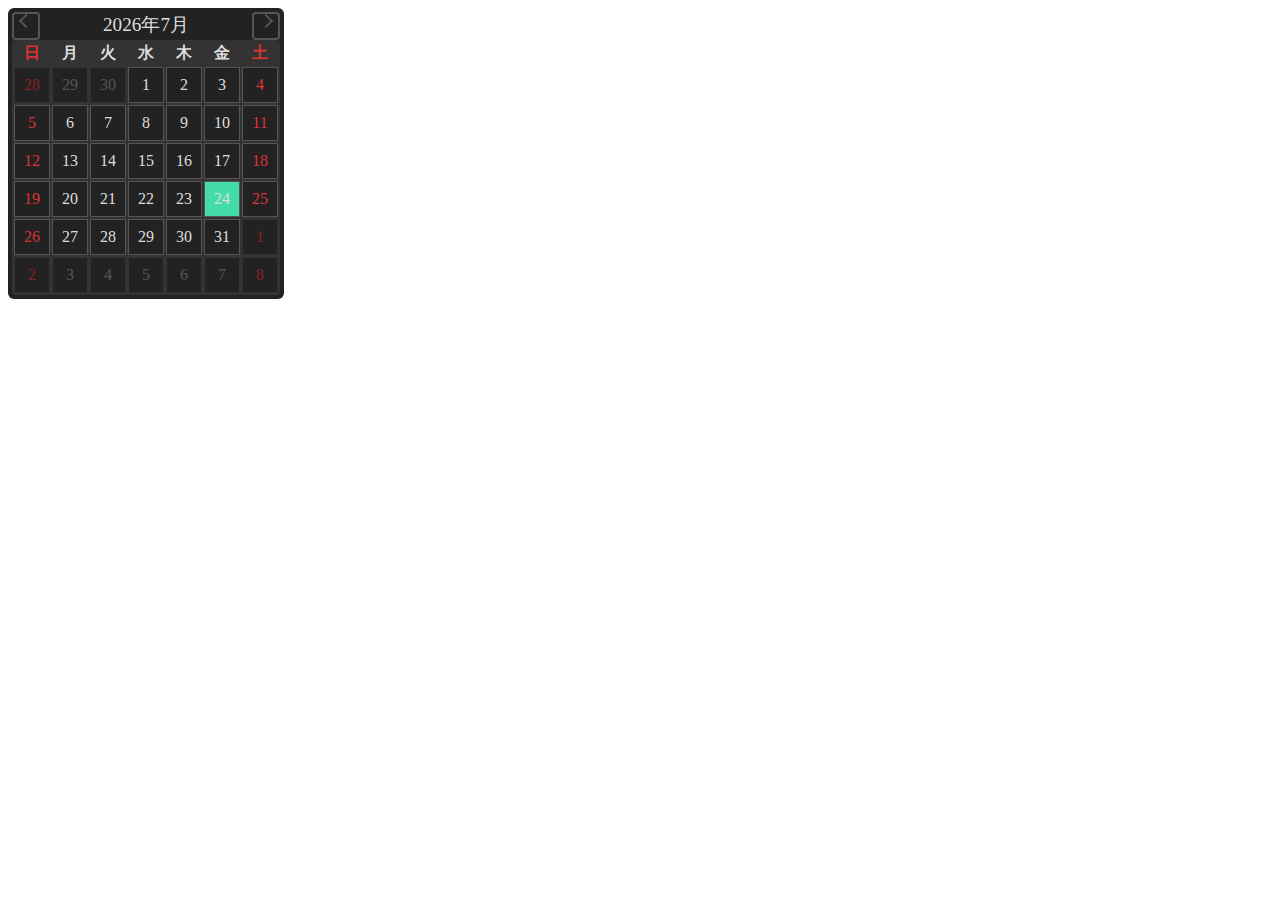
<file: prototype/calendar.html>
<!DOCTYPE html>
<html>

<head>
	<style>
		.CalendarUI {
			--bg-color: #222;
			--text-color: #ddd;
			--border-color: #555;
			--frame-color: #333;
			--hover-bg-color: gray;
			--hover-border-color: #ddd;
			--holiday-color: #d33;
			--today-bg-color: #4da;
			--today-border-color: #555;
			--out-of-month-text-color: #555;
			--out-of-month-border-color: #333;
			--out-of-month-holiday-color: #822;
		}

		div.CalendarUI {
			background-color: var(--bg-color);
			color: var(--text-color);
			border-radius: 6px;
			width: fit-content;
			padding: 4px;
		}

		.CalendarUI table {
			background-color: var(--frame-color);
			border-radius: 4px;
		}

		.CalendarUI th {
			color: var(--text-color);
		}

		.CalendarUI td {
			background-color: var(--bg-color);
			color: var(--text-color);
			border: solid var(--border-color) 1px;
			width: 2em;
			height: 2em;
			vertical-align: middle;
			text-align: center;
			cursor: pointer;
		}

		.CalendarUI td:hover {
			background-color: var(--hover-bg-color);
			border-color: var(--hover-border-color);
		}

		.CalendarUI td.today {
			background-color: var(--today-bg-color);
			border-color: var(--today-border-color);
		}

		.CalendarUI td.out_of_month {
			color: var(--out-of-month-text-color);
			border-color: var(--out-of-month-border-color);
		}

		.CalendarUI td.out_of_month.sat,
		.CalendarUI td.out_of_month.sun {
			color: var(--out-of-month-holiday-color);
		}

		.CalendarUI td.sat,
		td.sun,
		th.sat,
		th.sun {
			color: var(--holiday-color);
		}

		.CalendarUI div.header {
			display: flex;
			font-size: larger;
			vertical-align: middle;
			text-align: center;
		}

		.CalendarUI span.button {
			display: inline;
			border: solid var(--border-color) 2px;
			border-radius: 4px;
			width: 24px;
			height: 24px;
			padding: 0;
		}

		.CalendarUI .button::before {
			display: inline-block;
			content: "";
			margin-bottom: 5px;
			width: 8px;
			height: 8px;
			border-top: solid var(--border-color) 2px;
			border-left: solid var(--border-color) 2px;
		}

		.CalendarUI .left_button {
			margin-right: auto;
		}

		.CalendarUI .right_button {
			margin-left: auto;
		}

		.CalendarUI .left_button::before {
			transform: rotate(-45deg);
		}

		.CalendarUI .right_button::before {
			transform: rotate(135deg);
		}

		.CalendarUI .button:hover,
		.CalendarUI .button:hover::before {
			background-color: var(--hover-bg-color);
			border-color: var(--hover-border-color);
		}
	</style>
</head>

<body>
	<div id="holder">
	</div>
	<span id="view_date"></span>


</body>
<script>
	class CalendarUI {
		static #getToday() {
			let now = new Date(Date.now());
			let today = new Date(now.getFullYear(), now.getMonth(), now.getDate());
			return today;
		}
		constructor(parent, select_day_callback = null) {
			const week_day_class = ["sun", "mon", "tue", "wed", "thu", "fri", "sat"];
			const week_day_name = ["日", "月", "火", "水", "木", "金", "土"];
			this.frame = document.createElement("div");
			this.frame.className = "CalendarUI";
			let header = document.createElement("div");
			let left_button = document.createElement("span");
			let right_button = document.createElement("span");
			let year_month_view = document.createElement("span");
			left_button.className = "button left_button";
			year_month_view.innerText = "2023年1月";
			right_button.className = "button right_button";
			header.className = "header";
			header.appendChild(left_button)
			header.appendChild(year_month_view)
			header.appendChild(right_button)
			let month = document.createElement("table");
			let weeks = new Array(6);
			let days = new Array(7 * 6);
			let week_days = document.createElement("tr");
			month.appendChild(week_days);
			for (let i = 0; i < 7; i++) {
				let week_day = document.createElement("th");
				week_day.className = week_day_class[i];
				week_day.innerText = week_day_name[i];
				week_days.appendChild(week_day);
			}
			for (let i = 0; i < weeks.length; i++) {
				let week = document.createElement("tr");
				weeks[i] = week;
				month.appendChild(week);
			}
			for (let i = 0; i < days.length; i++) {
				let week = weeks[Math.floor(i / 7)];
				let day = document.createElement("td");
				const week_day_index = i % 7;
				day.className = week_day_class[week_day_index];
				day.innerText = i.toString();
				days[i] = day;
				day.addEventListener("click", event => {
					if (this.select_day_callback != null) {
						select_day_callback(this.yeaer_month.getFullYear(), this.yeaer_month.getMonth(), Number(event.target.innerText), week_day_index);
					}
				});
				week.appendChild(day);
			}
			this.select_day_callback = select_day_callback;
			this.year_month_view = year_month_view;
			this.days = days;
			this.frame.appendChild(header);
			this.frame.appendChild(month);
			parent.appendChild(this.frame);
			let today = CalendarUI.#getToday();
			this.yeaer_month = new Date(today.getFullYear(), today.getMonth());
			this.ViewMonth(this.yeaer_month.getFullYear(), this.yeaer_month.getMonth(), today);
			left_button.addEventListener("click", e => {
				this.yeaer_month.setMonth(this.yeaer_month.getMonth() - 1);
				this.ViewMonth(this.yeaer_month.getFullYear(), this.yeaer_month.getMonth(), today);
			});
			right_button.addEventListener("click", e => {
				this.yeaer_month.setMonth(this.yeaer_month.getMonth() + 1);
				this.ViewMonth(this.yeaer_month.getFullYear(), this.yeaer_month.getMonth(), today);
			});
		}
		ViewMonth(year, month, today) {
			let start_week_day = (new Date(year, month, 1)).getDay();
			let base_date = new Date(year, month, -start_week_day + 1);
			for (let i = 0; i < this.days.length; i++) {
				this.days[i].innerText = base_date.getDate().toString();
				if (base_date.getMonth() == month) {
					this.days[i].classList.remove("out_of_month");
				} else {
					this.days[i].classList.add("out_of_month");
				}
				if (base_date.getTime() == today.getTime()) {
					this.days[i].classList.add("today");
				} else {
					this.days[i].classList.remove("today");
				}
				base_date.setDate(base_date.getDate() + 1);
			}
			this.year_month_view.innerText = year.toString() + "年" + (month + 1).toString() + "月";
		}

	}
	function update_date_view(year, month, day, week_day_index) {
		const week_day_name = ["日", "月", "火", "水", "木", "金", "土"];
		let view_date = document.getElementById("view_date");
		view_date.innerText = year.toString() + "年" + month.toString() + "月" + day.toString() + "日" + "(" + week_day_name[week_day_index] + ")";
	}

	parent = document.getElementById("holder");
	progress_bar = new CalendarUI(parent, update_date_view);
</script>

</html>
</file>
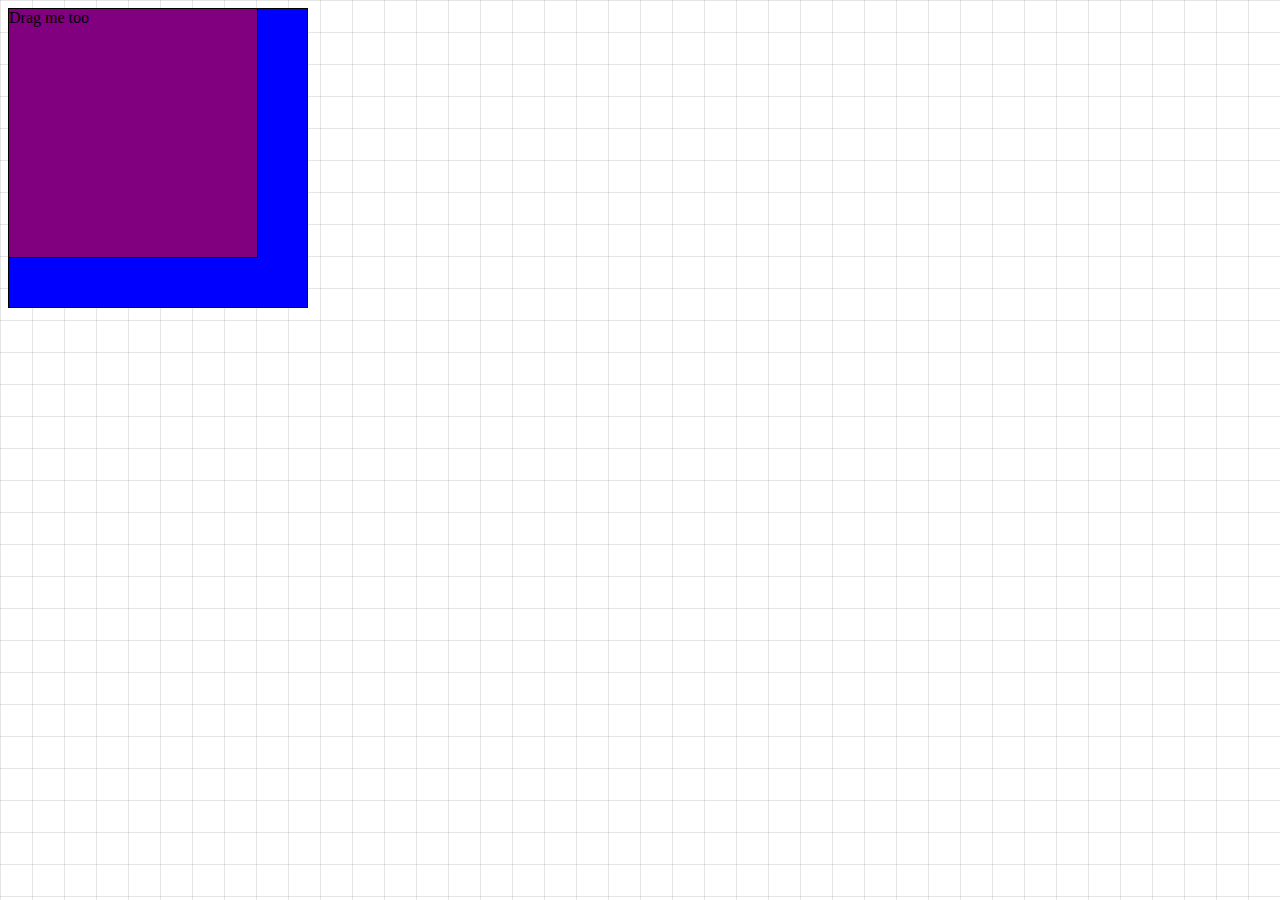
<file: prototype/resizable_box.html>
<!DOCTYPE html>
<html>

<head>
    <style>
        body {
            background: white;
            background-image:
                linear-gradient(90deg, rgba(0, 0, 0, .1) 1px, transparent 1px),
                linear-gradient(rgba(0, 0, 0, .1) 1px, transparent 1px);
            background-size: 32px 32px;
        }

        .draggable {
            position: absolute;
            cursor: move;
            border: 1px solid black;
            box-sizing: border-box;
        }

        .resize-handle {
            width: 8px;
            height: 8px;
            border: 1px solid black;
            background: white;
            position: absolute;
            visibility: hidden;
            cursor: se-resize;
            top: calc(50% - 5px);
        }

        .resize-handle-left {
            left: -5px;
        }

        .resize-handle-right {
            left: calc(100% - 5px);
        }
    </style>
</head>

<body>
    <div id="draggable1">
        Drag me
    </div>
    <div id="draggable2">
        Drag me too
    </div>

    <script>
        class DraggableElement {
            constructor(element, width = '200px', height = '200px', color = 'red') {
                this.element = element;
                this.currentState = "none";

                this.element.classList.add("draggable");
                this.element.style.width = width;
                this.element.style.height = height;
                this.element.style.background = color;

                this.createResizeHandles();

                this.dragMouseDown = this.dragMouseDown.bind(this);
                this.resizeMouseDownLeft = this.resizeMouseDownLeft.bind(this);
                this.resizeMouseDownRight = this.resizeMouseDownRight.bind(this);
                this.showResizeHandles = this.showResizeHandles.bind(this);
                this.hideResizeHandles = this.hideResizeHandles.bind(this);
                this.elementDrag = this.elementDrag.bind(this);
                this.resizeElementLeft = this.resizeElementLeft.bind(this);
                this.resizeElementRight = this.resizeElementRight.bind(this);
                this.closeElementAction = this.closeElementAction.bind(this);

                this.element.addEventListener('mousedown', this.dragMouseDown);
                this.resizeHandleLeft.addEventListener('mousedown', this.resizeMouseDownLeft);
                this.resizeHandleRight.addEventListener('mousedown', this.resizeMouseDownRight);
                this.element.addEventListener('mouseenter', this.showResizeHandles);
                this.element.addEventListener('mouseleave', this.hideResizeHandles);
            }

            createResizeHandles() {
                this.resizeHandleLeft = document.createElement('div');
                this.resizeHandleLeft.className = "resize-handle resize-handle-left";
                this.element.appendChild(this.resizeHandleLeft);

                this.resizeHandleRight = document.createElement('div');
                this.resizeHandleRight.className = "resize-handle resize-handle-right";
                this.element.appendChild(this.resizeHandleRight);
            }

            showResizeHandles() {
                this.resizeHandleLeft.style.visibility = "visible";
                this.resizeHandleRight.style.visibility = "visible";
            }

            hideResizeHandles() {
                this.resizeHandleLeft.style.visibility = "hidden";
                this.resizeHandleRight.style.visibility = "hidden";
            }

            dragMouseDown(e) {
                this.handleMouseDown("dragging", this.elementDrag, e);
            }

            resizeMouseDownLeft(e) {
                this.handleMouseDown("resizingLeft", this.resizeElementLeft, e);
            }

            resizeMouseDownRight(e) {
                this.handleMouseDown("resizingRight", this.resizeElementRight, e);
            }

            handleMouseDown(action, actionCallback, e) {
                e = e || window.event;
                e.preventDefault();

                if (this.currentState === "none") {
                    this.startX = e.clientX;
                    this.currentState = action;
                    this.currentActionCallback = actionCallback;

                    document.addEventListener('mouseup', this.closeElementAction);
                    document.addEventListener('mousemove', this.currentActionCallback);
                }
            }

            elementDrag(e) {
                e.preventDefault();
                const deltaX = this.startX - e.clientX;
                this.startX = e.clientX;
                this.element.style.left = (this.element.offsetLeft - deltaX) + "px";
            }

            resizeElementLeft(e) {
                e.preventDefault();
                const deltaX = this.startX - e.clientX;
                this.startX = e.clientX;
                this.element.style.width = (this.element.offsetWidth + deltaX) + "px";
                this.element.style.left = (this.element.offsetLeft - deltaX) + "px";
            }

            resizeElementRight(e) {
                e.preventDefault();
                const deltaX = this.startX - e.clientX;
                this.startX = e.clientX;
                this.element.style.width = (this.element.offsetWidth - deltaX) + "px";
            }

            closeElementAction() {
                this.currentState = "none";
                document.removeEventListener('mouseup', this.closeElementAction);
                document.removeEventListener('mousemove', this.currentActionCallback);
            }
        }

        const draggableElement1 = new DraggableElement(document.getElementById('draggable1'), '300px', '300px', 'blue');
        const draggableElement2 = new DraggableElement(document.getElementById('draggable2'), '250px', '250px', 'purple');
    </script>
</body>

</html>
</file>
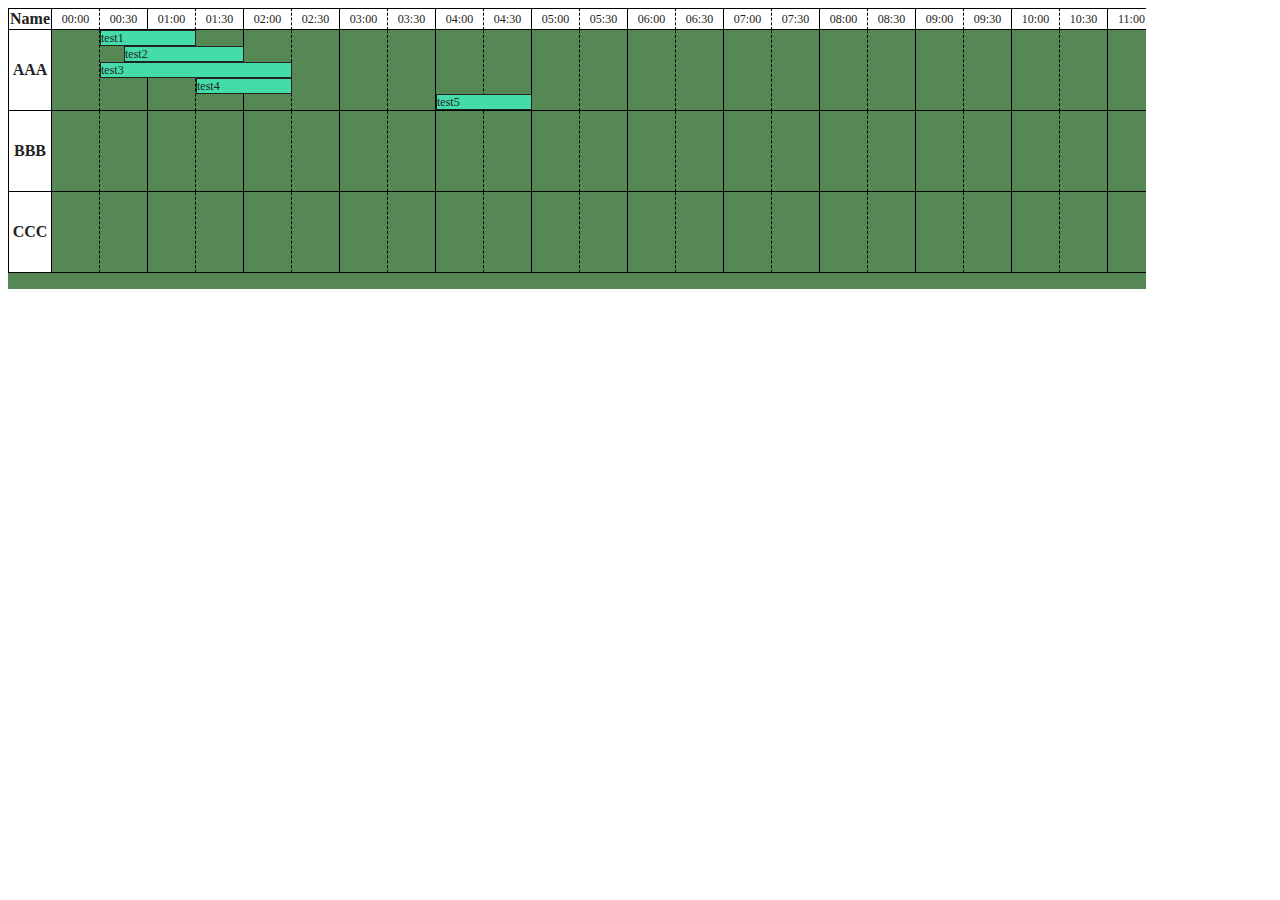
<file: prototype/schedule.html>
<!DOCTYPE html>
<html>

<head>
	<style>
		.ScheduleUI {
			--bg-color: #585;
			--header-bg-color: #fff;
			--text-color: #222;
			--border-color: #000;
			--frame-color: #333;
			--bg-color-hover: #6d6;
			--border-color-hover: #fff;
			--selected-bg-color: #44d;
			--selected-bg-color-hover: #88f;

			--holiday-color: #d33;
			--today-bg-color: #4da;
			--today-border-color: #555;
			--out-of-month-text-color: #555;
			--out-of-month-border-color: #333;
			--out-of-month-holiday-color: #822;
		}

		div.ScheduleUI {
			width: fit-content;
			max-width: 90%;
			height: fit-content;
			max-height: 90vh;
			overflow: scroll;
		}

		table.ScheduleUI {
			background-color: var(--bg-color);
			color: var(--text-color);
			border-radius: 0px;
			border-spacing: 0;
			padding: 0 16px 16px 0;
			overflow: scroll;
		}

		.ScheduleUI div.timescale {
			padding: 0;
			margin: 0;
			width: fit-content;
			height: fit-content;
		}

		.ScheduleUI .timescale th.time {
			text-align: center;
			background-color: var(--header-bg-color);
			border-color: var(--border-color);
			border-width: 1px;
			border-style: solid;
			position: sticky;
			top: 0;
			left: 0;
			z-index: 92;
		}

		.ScheduleUI .timescale td.time {
			text-align: center;
			font-size: 12px;
			background-color: var(--header-bg-color);
			border-color: var(--border-color);
			border-width: 1px;
			border-bottom-style: solid;
			border-top-style: solid;
			min-width: 47px;
			padding: 0;
			position: sticky;
			top: 0;
			z-index: 91;
		}

		.ScheduleUI .timescale td.time:nth-child(odd) {
			border-right-style: solid;
		}

		.ScheduleUI .timescale td.time:nth-child(even) {
			border-right-style: dashed;
		}

		.ScheduleUI div.timeline {
			padding: 0;
			margin: 0;
			width: fit-content;
			position: relative;
		}

		.ScheduleUI .timeline td.grid.selected {
			background-color: var(--selected-bg-color);
		}

		.ScheduleUI .timeline td.grid.selected:hover {
			background-color: var(--selected-bg-color-hover);
		}

		.ScheduleUI .timeline th {
			background-color: var(--header-bg-color);
			border-color: var(--border-color);
			border-width: 1px;
			border-style: solid;
			border-top-style: none;
			left: 0px;
			position: sticky;
			z-index: 100;
		}

		.ScheduleUI .timeline td.grid {
			background-color: var(--bg-color);
			border-color: var(--border-color);
			border-width: 1px;
			border-bottom-style: solid;
			padding: 0;
			width: 48px;
			height: 80px;
			left: 0px;
			z-index: 90;
		}

		.ScheduleUI .timeline td.grid:hover {
			background-color: var(--bg-color-hover);
		}

		.ScheduleUI .timeline td.grid:nth-child(odd) {
			border-right-style: solid;
		}

		.ScheduleUI .timeline td.grid:nth-child(even) {
			border-right-style: dashed;
		}

		.ScheduleUI .timeline div.workunit {
			position: absolute;
			font-size: 12px;
			padding: 0;
			margin: 0;
			background-color: #4da;
			border-style: solid;
			border-width: 1px;
			height: 78px;
		}
	</style>
</head>

<body>
	<div id="holder" draggable="false">
	</div>
	<div id="view">
	</div>


</body>
<script>
	class WorkUnitUI {
		constructor(parent, plan_display_name, plan_id, start_minute, span_minute, grid_minute, snap_width) {
			let workunit_ui = document.createElement("div");
			let left = snap_width * start_minute / grid_minute;
			console.log(start_minute)
			console.log(grid_minute)
			workunit_ui.className = 'workunit';
			workunit_ui.innerText = plan_display_name;
			workunit_ui.style.left = (left).toString() + 'px';
			workunit_ui.style.width = ((span_minute / grid_minute) * (snap_width) - 2).toString() + 'px';
			workunit_ui.addEventListener('mouseleave', event => {
				event.target.style.border = '1px solid black';
			});
			workunit_ui.addEventListener('mousedown', event => {
				event.target.style.border = '1px solid lime';
				event.target.style.cursor = 'move';
			});
			workunit_ui.addEventListener('mouseup', e => {
				event.target.style.border = '1px solid black';
				event.target.style.cursor = 'move';
			});
			this.workunit_ui = workunit_ui;
			parent.appendChild(workunit_ui);
		}
		SetHeight(new_height) {
			this.workunit_ui.style.height = new_height.toString() + 'px';
		}
		SetTop(new_top) {
			this.workunit_ui.style.top = new_top.toString() + 'px';
		}
	}

	class TimelineUI {
		static #SortPair(lhv, rhv) {
			return (lhv < rhv) ? [lhv, rhv] : [rhv, lhv];
		}
		constructor(parent, index, name, grid_count, grid_width, grid_height, selected_callback) {
			let timeline = document.createElement("tr");
			timeline.className = 'timeline';
			this.dom = timeline;
			this.grid_count = grid_count;
			this.grid_width = grid_width;
			this.index = index;
			this.dragging_item = null;
			this.is_dragging = false;
			this.drag_start_index = null;
			this.drag_end_index = null;
			this.index_of_pointer = null;
			this.selected_callback = selected_callback;
			this.items = new Array(grid_count);
			this.works = new Array();
			{
				let time = document.createElement("th")
				time.className = "time";
				time.innerText = name;
				timeline.appendChild(time)
			}
			for (let i = 0; i < grid_count; i++) {
				let grid = document.createElement("td")
				grid.style.left = (i * grid_width).toString() + 'px';
				grid.style.width = (grid_width - 1).toString() + 'px';
				grid.style.height = (grid_height).toString() + "px";
				grid.className = "grid";
				grid.addEventListener('mousedown', e => {
					this.is_dragging = true;
					this.drag_start_index = i;
					this.drag_end_index = i;
					grid.classList.add("selected");
				});
				grid.addEventListener('mouseup', e => {
					if (this.is_dragging) {
						this.drag_end_index = this.index_of_pointer;
						this.#dragOut();
						this.is_dragging = false;
					}
				});
				grid.addEventListener('mouseenter', e => {
					this.index_of_pointer = i;
				});
				grid.addEventListener('mouseleve', e => {
					this.index_of_pointer = null;
				});

				timeline.appendChild(grid);
				this.items[i] = grid;
			}
			this.anchor = this.items[0];
			this.anchor.style.position = "relative";
			parent.appendChild(timeline);

			timeline.addEventListener('mousemove', e => {
				if (!this.is_dragging) {
					return;
				}
				if (e.buttons & 0x01) {
					this.#unselectCells(this.drag_start_index, this.drag_end_index);
					this.#selectCells(this.drag_start_index, this.index_of_pointer);
					this.drag_end_index = this.index_of_pointer;
				}
			});
			timeline.addEventListener('mouseleave', e => {
				if (this.is_dragging) {
					this.#unselectCells(0, grid_count - 1);
					this.drag_start_index = null;
					this.drag_end_index = null;
					this.index_of_pointer = null;
					this.is_dragging = false;
				}
			});
		}
		#selectCells(lhv_index, rhv_index) {
			let [start_index, end_index] = TimelineUI.#SortPair(lhv_index, rhv_index);
			for (let i = start_index; i <= end_index; i++) {
				this.items[i].classList.add("selected");
			}
		}
		#unselectCells(lhv_index, rhv_index) {
			let [start_index, end_index] = TimelineUI.#SortPair(lhv_index, rhv_index);
			for (let i = start_index; i <= end_index; i++) {
				this.items[i].classList.remove("selected");
			}
		}
		#dragOut() {
			this.#unselectCells(this.drag_start_index, this.index_of_pointer);
			if (this.selected_callback) {
				let [start_index, end_index] = TimelineUI.#SortPair(this.drag_start_index, this.index_of_pointer);
				this.selected_callback(this.index, start_index, end_index);
			}
		}

		addWork() {
			this.works.push(new WorkUnitUI(this.anchor, "test1", 1, 30, 60, 24 * 60 / this.grid_count, this.grid_width));
			this.works.push(new WorkUnitUI(this.anchor, "test2", 2, 45, 75, 24 * 60 / this.grid_count, this.grid_width));
			this.works.push(new WorkUnitUI(this.anchor, "test3", 3, 30, 120, 24 * 60 / this.grid_count, this.grid_width));
			this.works.push(new WorkUnitUI(this.anchor, "test4", 4, 90, 60, 24 * 60 / this.grid_count, this.grid_width));
			this.works.push(new WorkUnitUI(this.anchor, "test5", 5, 240, 60, 24 * 60 / this.grid_count, this.grid_width));
			for (let i = 0; i < this.works.length; i++) {
				let work = this.works[i];
				work.SetHeight(80 / this.works.length - 2);
				work.SetTop(i * 16);
			}
		}
	}

	class ScheduleUI {
		static #MinuteToTimeString(minutes) {
			let hour = Math.floor(minutes / 60).toString().padStart(2, '0');
			let minute = (minutes % 60).toString().padStart(2, '0');
			return hour + ":" + minute;
		}
		static #ConstructTimescale(grid_count, grid_width, grid_minute) {
			let timescale = document.createElement("tr");
			timescale.className = 'timescale';
			{
				let time = document.createElement("th");
				time.className = "time";
				time.innerText = "Name";
				timescale.appendChild(time)
			}
			for (let i = 0; i < grid_count; i++) {
				let time = document.createElement("td");
				time.className = "time";
				time.innerText = ScheduleUI.#MinuteToTimeString(i * grid_minute);
				timescale.appendChild(time);
			}
			return timescale;
		}
		constructor(parent, selected_callback) {
			this.dragging_workitem = null;
			this.drag_offset_x = null;
			const division = 2;
			const grid_minute = Math.floor(60 / division);
			const snap_width = 48;
			const grid_count = division * 24;
			let schedule_ui = document.createElement("div");
			let timetable = document.createElement("table");
			schedule_ui.className = "ScheduleUI";
			timetable.className = "ScheduleUI";
			let timescale = ScheduleUI.#ConstructTimescale(grid_count, snap_width, grid_minute);
			timetable.appendChild(timescale);
			this.timelines = new Array();
			this.timelines.push(new TimelineUI(timetable, 0, "AAA", grid_count, snap_width, 80, selected_callback));
			this.timelines.push(new TimelineUI(timetable, 1, "BBB", grid_count, snap_width, 80, selected_callback));
			this.timelines.push(new TimelineUI(timetable, 2, "CCC", grid_count, snap_width, 80, selected_callback));

			timetable.addEventListener('mousemove', e => {
				let x = e.clientX + document.body.scrollLeft + document.documentElement.scrollLeft;
				let obj = timetable;
				let e_posx = 0;
				if (obj.offsetParent) {
					do {
						e_posx += obj.offsetLeft - obj.scrollLeft;
					} while (obj = obj.offsetParent);
				}
				let snap_x = Math.floor((x - e_posx) / snap_width) * snap_width;
				if (this.dragging_workitem != null) {
					this.dragging_workitem.style.left = snap_x.toString() + 'px';
				}
			});
			timetable.addEventListener('mouseup', e => {
				this.dragging_workitem = null;
				this.drag_offset_x = null;
			});
			schedule_ui.appendChild(timetable);
			parent.appendChild(schedule_ui);
		}
		addWork() {
			this.timelines[0].addWork();
		}
	}
	let view = document.getElementById("view");
	selected_callback = function (timeline_index, start_index, end_index) {
		view.innerText = "[" + timeline_index.toString() + "]" + start_index.toString() + ":" + end_index.toString();
	};

	let parent = document.getElementById("holder");
	let schedule_ui = new ScheduleUI(parent, selected_callback);
	schedule_ui.addWork();
</script>

</html>
</file>
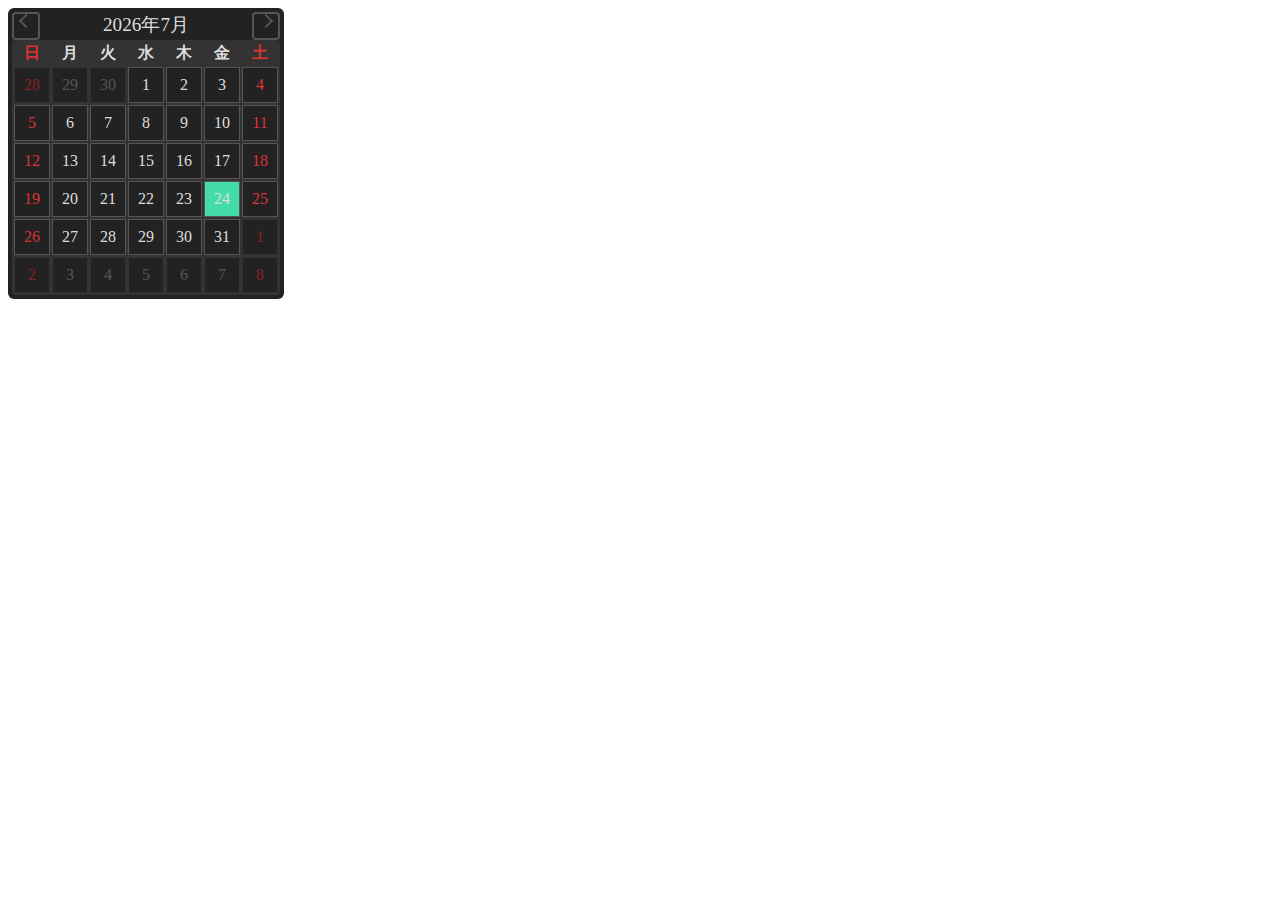
<file: prototype/ui/calendar.html>
<!DOCTYPE html>
<html>

<head>
	<link rel="stylesheet" href="calendar.css" />
	<script type="text/javascript" src="calendar.js"></script>
</head>

<body>
	<div id="holder">
	</div>
	<span id="view_date"></span>
</body>

<script>
	function update_date_view(year, month, day, week_day_index) {
		const week_day_name = ["日", "月", "火", "水", "木", "金", "土"];
		let view_date = document.getElementById("view_date");
		view_date.innerText = year.toString() + "年" + month.toString() + "月" + day.toString() + "日" + "(" + week_day_name[week_day_index] + ")";
	}

	parent = document.getElementById("holder");
	progress_bar = new CalendarUI(parent, update_date_view);
</script>

</html>
</file>
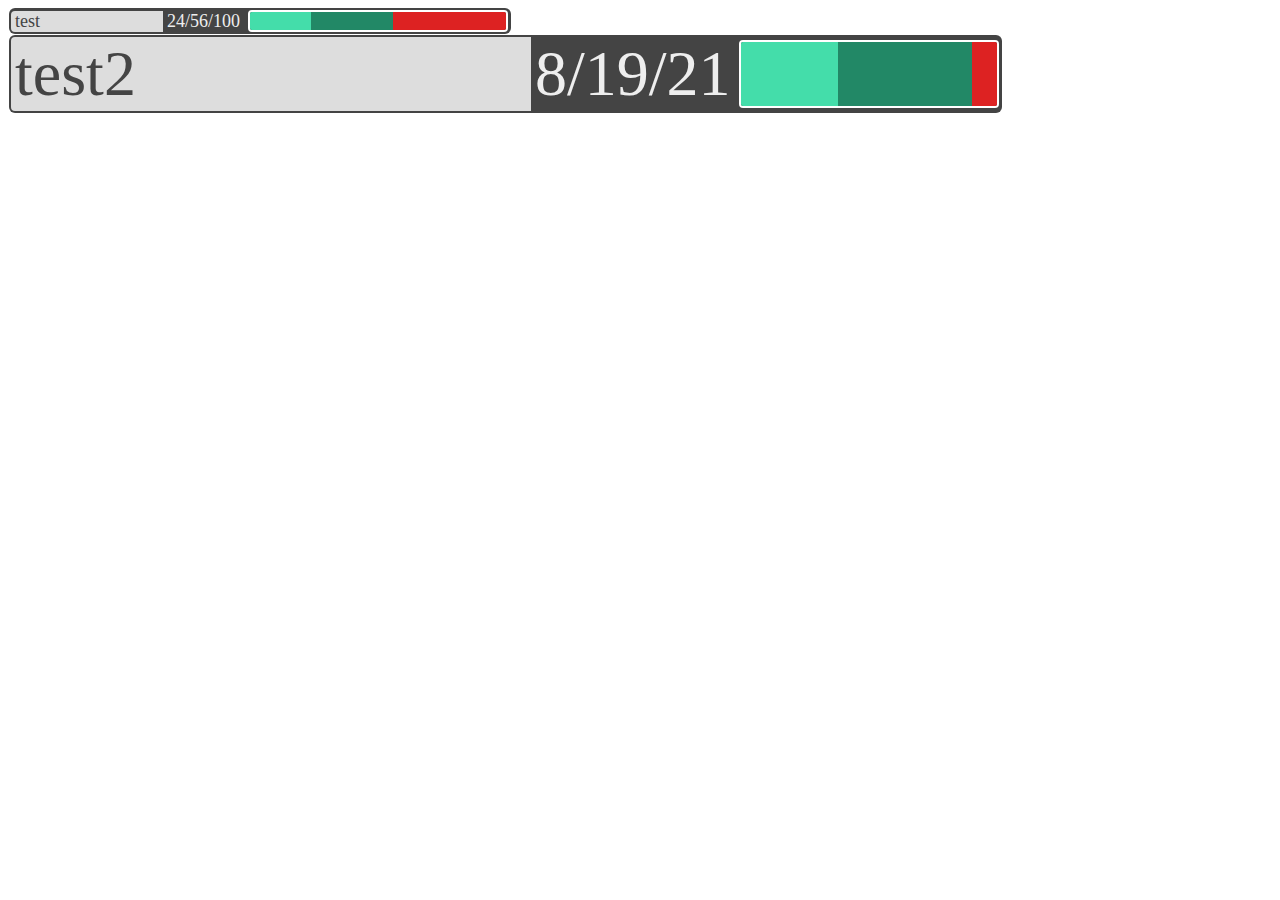
<file: prototype/ui/tricolor_progress.html>
<!DOCTYPE html>
<html>

<head>
	<link rel="stylesheet" href="tricolor_progress.css" />
	<script type="text/javascript" src="tricolor_progress.js"></script>
</head>

<body>
	<div id="holder">
	</div>
	<span id="view_date"></span>
</body>

<script>
	let parent = document.getElementById("holder");
	let progress_bar = new TricolorProgressUI(parent, "test", 256, 18);
	progress_bar.Update(24, 56, 100);
	let progress_bar2 = new TricolorProgressUI(parent, "test2", 256, 64);
	progress_bar2.Update(8, 19, 21);
</script>

</html>
</file>
<file: prototype/ui/calendar.css>
.CalendarUI {
	--bg-color: #222;
	--text-color: #ddd;
	--border-color: #555;
	--frame-color: #333;
	--hover-bg-color: gray;
	--hover-border-color: #ddd;
	--holiday-color: #d33;
	--today-bg-color: #4da;
	--today-border-color: #555;
	--out-of-month-text-color: #555;
	--out-of-month-border-color: #333;
	--out-of-month-holiday-color: #822;
}

div.CalendarUI {
	background-color: var(--bg-color);
	color: var(--text-color);
	border-radius: 6px;
	width: fit-content;
	padding: 4px;
}

.CalendarUI table {
	background-color: var(--frame-color);
	border-radius: 4px;
}

.CalendarUI th {
	color: var(--text-color);
}

.CalendarUI td {
	background-color: var(--bg-color);
	color: var(--text-color);
	border: solid var(--border-color) 1px;
	width: 2em;
	height: 2em;
	vertical-align: middle;
	text-align: center;
	cursor: pointer;
}

.CalendarUI td:hover {
	background-color: var(--hover-bg-color);
	border-color: var(--hover-border-color);
}

.CalendarUI td.today {
	background-color: var(--today-bg-color);
	border-color: var(--today-border-color);
}

.CalendarUI td.out_of_month {
	color: var(--out-of-month-text-color);
	border-color: var(--out-of-month-border-color);
}

.CalendarUI td.out_of_month.sat,
.CalendarUI td.out_of_month.sun {
	color: var(--out-of-month-holiday-color);
}

.CalendarUI td.sat,
td.sun,
th.sat,
th.sun {
	color: var(--holiday-color);
}

.CalendarUI div.header {
	display: flex;
	font-size: larger;
	vertical-align: middle;
	text-align: center;
}

.CalendarUI span.button {
	display: inline;
	border: solid var(--border-color) 2px;
	border-radius: 4px;
	width: 24px;
	height: 24px;
	padding: 0;
}

.CalendarUI .button::before {
	display: inline-block;
	content: "";
	margin-bottom: 5px;
	width: 8px;
	height: 8px;
	border-top: solid var(--border-color) 2px;
	border-left: solid var(--border-color) 2px;
}

.CalendarUI .left_button {
	margin-right: auto;
}

.CalendarUI .right_button {
	margin-left: auto;
}

.CalendarUI .left_button::before {
	transform: rotate(-45deg);
}

.CalendarUI .right_button::before {
	transform: rotate(135deg);
}

.CalendarUI .button:hover,
.CalendarUI .button:hover::before {
	background-color: var(--hover-bg-color);
	border-color: var(--hover-border-color);
}
</file>
<file: prototype/ui/tricolor_progress.css>
.TricolorProgressUI {
	--bg-color: #444;
	--text-color: #eee;
	--name-color: #444;
	--name-bg-color: #ddd;
	--progress-border-color: #fff;
}

div.TricolorProgressUI {
	display: flex;
	background-color: var(--bg-color);
	color: var(--text-color);
	border-radius: 6px;
	width: fit-content;
	align-items: center;
	vertical-align: middle;
	padding: 2px;
	margin: 1px;
}

div.TricolorProgressUI span {
	width: auto;
}

div.TricolorProgressUI span.name {
	background-color: var(--name-bg-color);
	color: var(--name-color);
	padding: 0 4px 0 4px;
	margin-right: 4px;
	border-top-left-radius: 4px;
	border-bottom-left-radius: 4px;
	width: 8em;
}

canvas.TricolorProgressUI {
	margin: 0 1px 0 8px;
	border-radius: 4px;
	border-width: 2px;
	border-style: solid;
	border-color: var(--progress-border-color);
	vertical-align: middle;
}
</file>
